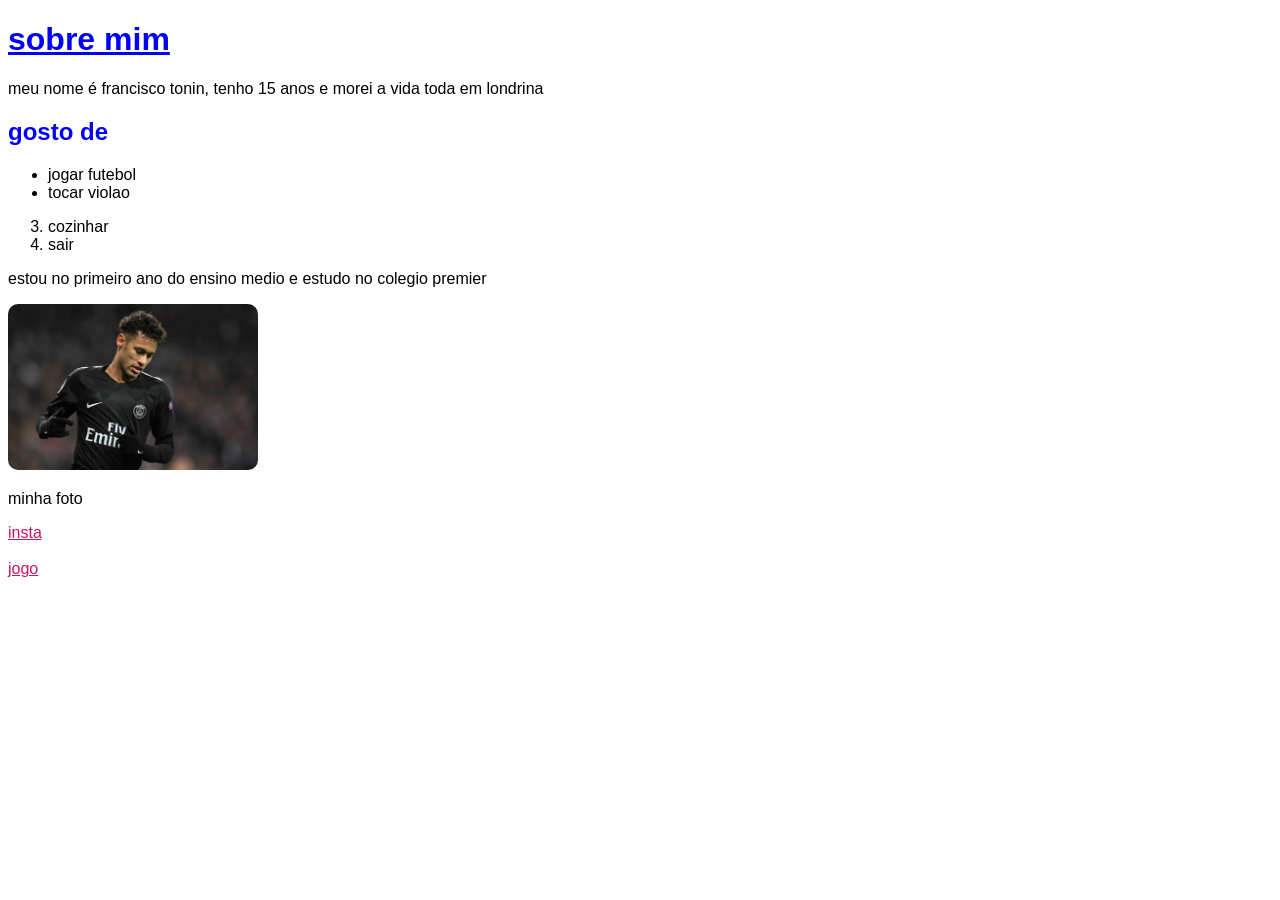
<file: index.html>
<!DOCTYPE html>
<html lang="pt-br">
<head>
    <meta charset="UTF-8">
    <meta http-equiv="X-UA-Compatible" content="IE=edge">
    <meta name="viewport" content="width=device-width, initial-scale=1.0">
    <title>Documento</title>
</head>
<body>

    <header>
       <h1 class="tit">
            sobre mim
        </h1> 
    </header>
    
    <main>
        <p class="txt">
       meu nome é francisco tonin, tenho 15 anos e morei a vida toda em londrina
        </p>
        <h2 class="tit">
            gosto de 
        </h2>

        <ul class="list">
            <li>jogar futebol</li>
            <li>tocar violao</li>
        </ul>

        <ol class="list" start="3">
            <li>cozinhar</li>
            <li>sair</li>
        </ol>
    
      <p class="txt">
        estou no primeiro ano do ensino medio e estudo no colegio premier
      </p>
    
      <img src="neymar.jpg" alt=""width="250px">

      <p class="txt">
          minha foto 
      </p>
    </main>

    <footer>
        <a href="https://www.instagram.com/chico.tonin/" class="link" target="_blank">insta</a>
        <br>
        <br>
        <a href="jogo.html" class="link" target="_blank">jogo</a>
    </footer>

    <link rel="stylesheet" href="style.css">
</body>
</html>
</file>
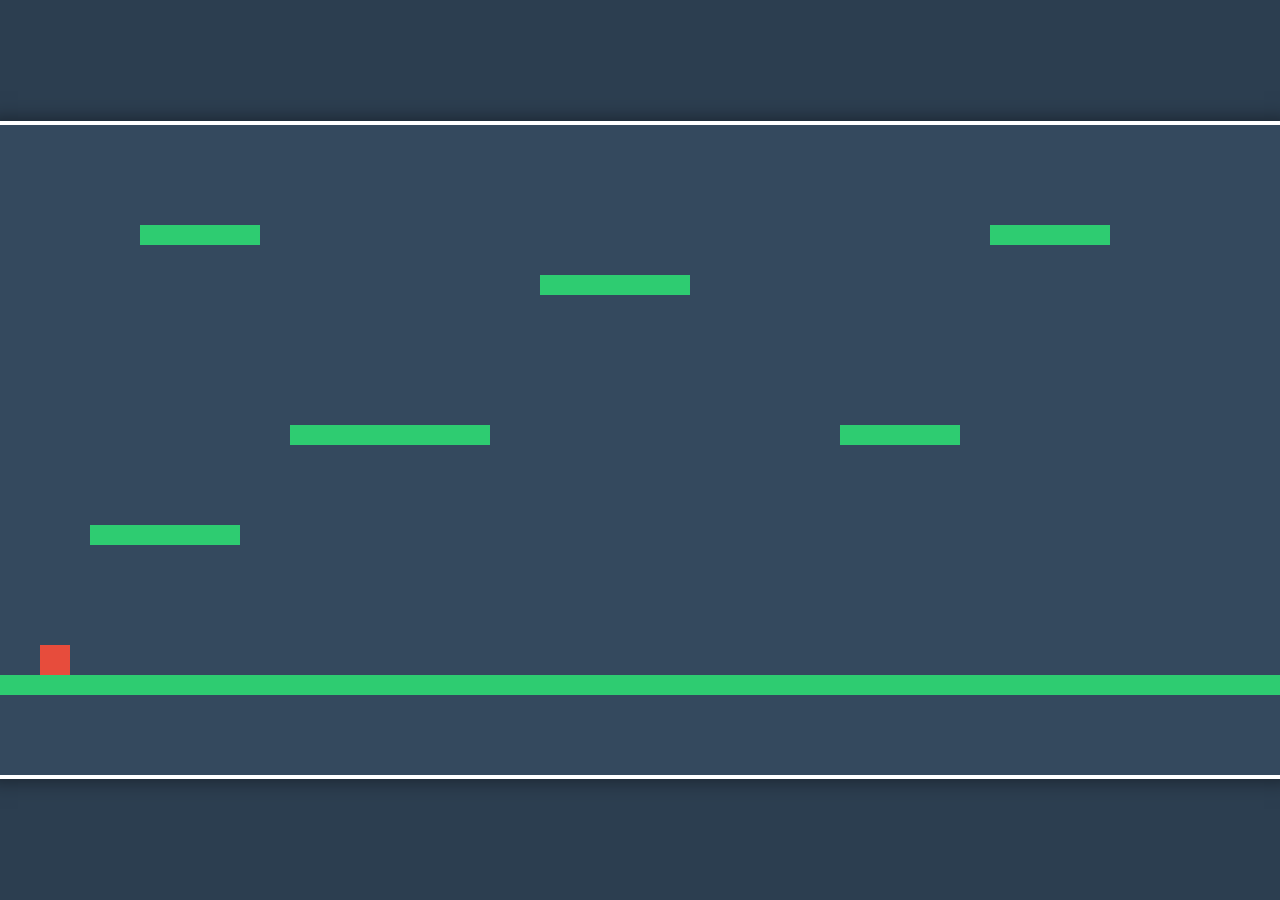
<file: jogo.html>
<!DOCTYPE html>
<html lang="pt-BR">
<head>
    <meta charset="UTF-8">
    <meta name="viewport" content="width=device-width, initial-scale=1.0">
    <title>Jogo de Plataforma em HTML</title>
    <style>
        body {
            background-color: #2c3e50;
            display: flex;
            justify-content: center;
            align-items: center;
            height: 100vh;
            margin: 0;
            font-family: sans-serif;
            color: white;
        }
        canvas {
            background-color: #34495e;
            border: 4px solid #fff;
            box-shadow: 0 0 20px rgba(0, 0, 0, 0.5);
        }
    </style>
</head>
<body>

<canvas id="gameCanvas" width="1300" height="650"></canvas>

<script>
    const canvas = document.getElementById("gameCanvas");
    const ctx = canvas.getContext("2d");

    // Configurações da Física
    const gravity = 0.5;
    const friction = 0.8;

    // Jogador
    const player = {
        x: 50,
        y: 200,
        width: 30,
        height: 30,
        velocityX: 0,
        velocityY: 0,
        speed: 2,
        jumpForce: -13,
        grounded: false,
        jumping: false,
        color: "#e74c3c"
    };

    // Teclas pressionadas
    const keys = {
        right: false,
        left: false,
        up: false
    };

    // Plataformas do jogo [x, y, width, height]
    const platforms = [
        [0, 550, 1300, 20],   // Chão
        [100, 400, 150, 20],  // Plataforma 1
        [300, 300, 200, 20],  // Plataforma 2
        [550, 150, 150, 20],  // Plataforma 3
        [150, 100, 120, 20],   // Plataforma 4
        [1000, 100, 120, 20],   // Plataforma 5
        [850, 300, 120, 20]   // Plataforma 4
    ];

    // Detecção de colisão entre dois retângulos
    function getRectCollision(rect1, rect2) {
        return rect1.x < rect2.x + rect2.width &&
               rect1.x + rect1.width > rect2.x &&
               rect1.y < rect2.y + rect2.height &&
               rect1.y + rect1.height > rect2.y;
    }

    // Função de Loop do jogo
    function update() {
        // 1. Física e Movimentação Horizontal
        if (keys.right) {
            player.velocityX += player.speed;
        }
        if (keys.left) {
            player.velocityX -= player.speed;
        }

        player.velocityX *= friction;
        player.x += player.velocityX;

        // 2. Física e Movimentação Vertical (Gravidade e Pulo)
        player.velocityY += gravity;
        player.y += player.velocityY;
        player.grounded = false;

        // 3. Checagem de colisão com as plataformas
        for (let i = 0; i < platforms.length; i++) {
            let platform = platforms[i];
            let platObj = {x: platform[0], y: platform[1], width: platform[2], height: platform[3]};

            if (getRectCollision(player, platObj)) {
                // Colisão pelo topo do jogador
                if (player.velocityY > 0 && player.y + player.height - player.velocityY <= platObj.y) {
                    player.y = platObj.y - player.height;
                    player.velocityY = 0;
                    player.grounded = true;
                    player.jumping = false;
                }
            }
        }

        // Limites da tela nas laterais
        if (player.x < 0) player.x = 0;
        if (player.x + player.width > canvas.width) player.x = canvas.width - player.width;

        // Limite de queda (Game Over / Reiniciar)
        if (player.y > canvas.height) {
            player.x = 50;
            player.y = 200;
            player.velocityY = 0;
        }

        // 4. Renderização (Desenhar na tela)
        ctx.clearRect(0, 0, canvas.width, canvas.height);

        // Desenhar jogador
        ctx.fillStyle = player.color;
        ctx.fillRect(player.x, player.y, player.width, player.height);

        // Desenhar plataformas
        ctx.fillStyle = "#2ecc71";
        for (let i = 0; i < platforms.length; i++) {
            let p = platforms[i];
            ctx.fillRect(p[0], p[1], p[2], p[3]);
        }

        requestAnimationFrame(update);
    }

    // Controles pelo teclado (Apertar)
    document.addEventListener("keydown", function(e) {
        if (e.code === "ArrowRight" || e.code === "KeyD") keys.right = true;
        if (e.code === "ArrowLeft" || e.code === "KeyA") keys.left = true;
        if ((e.code === "ArrowUp" || e.code === "KeyW" || e.code === "Space") && player.grounded && !player.jumping) {
            player.velocityY = player.jumpForce;
            player.grounded = false;
            player.jumping = true;
        }
    });

    // Controles pelo teclado (Soltar)
    document.addEventListener("keyup", function(e) {
        if (e.code === "ArrowRight" || e.code === "KeyD") keys.right = false;
        if (e.code === "ArrowLeft" || e.code === "KeyA") keys.left = false;
    });

    // Iniciar o jogo
    update();
</script>

</body>
</html>
</file>
<file: style.css>
h1{
    color: blue;
    text-decoration: underline;
}
*{
    font-family: Arial, Helvetica, sans-serif;
}

h2{
    color: blue;
}

img{
    border-radius: 10px;
}

.link{
    color: rgb(196, 21, 94);
}
</file>
